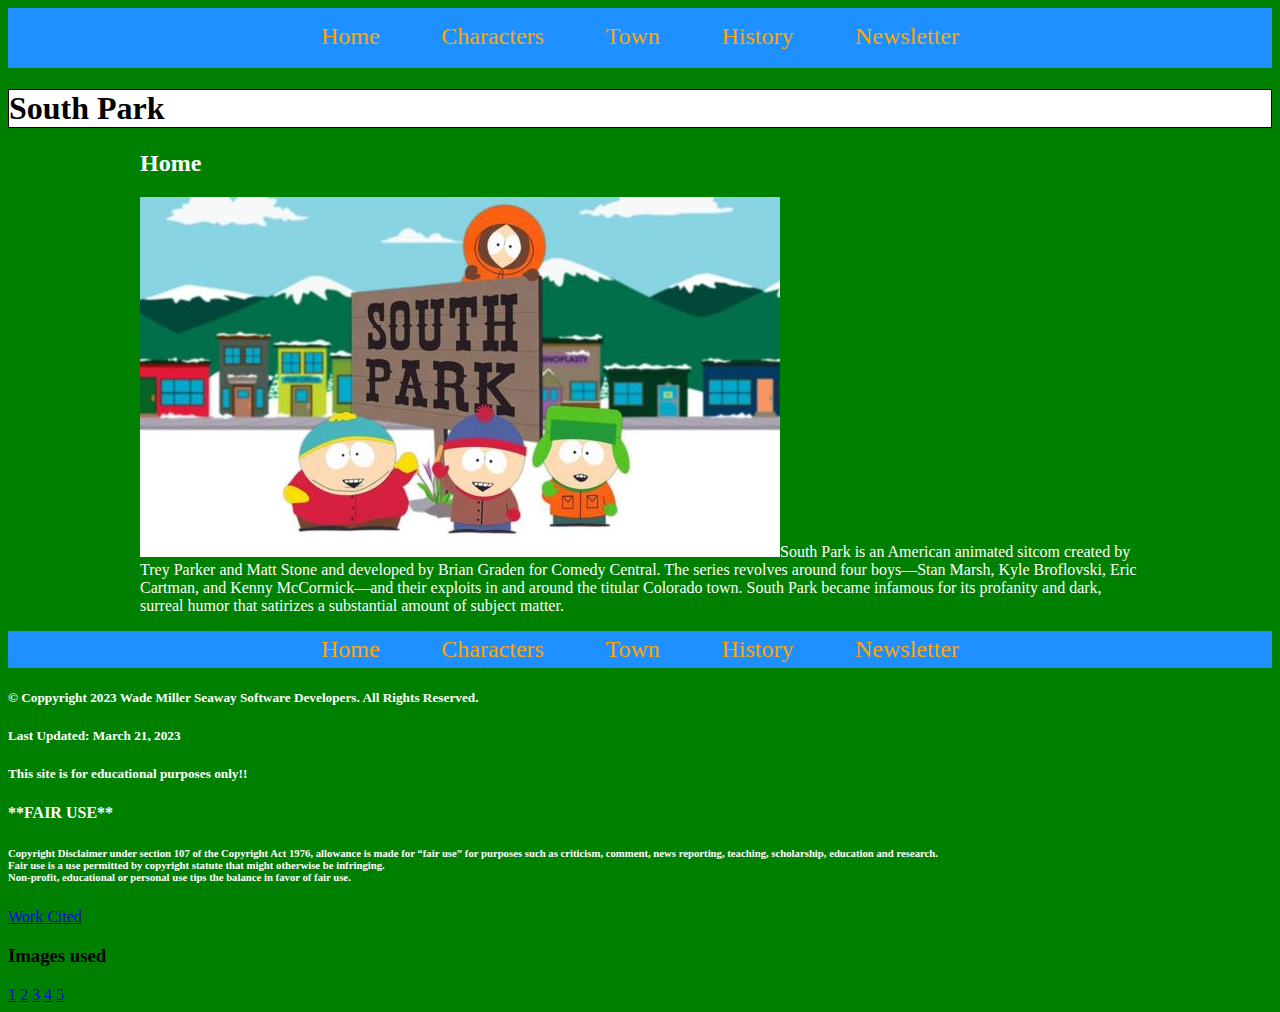
<file: index.html>
<!doctype html>
<meta charset="utf-8">
<title>South Park</title>
<link rel="stylesheet" href="css/styles.css">
	<header>
				
		<nav>
			<a href="index.html">Home</a>
			<a href="character.html">Characters</a>
			<a href="town.html">Town</a>
			<a href="history.html">History</a>
			<a href="newsletter.html">Newsletter</a>
		</nav>
	<h1>South Park</h1>
	</header>
	<main>
		<h2><b>Home</b></h2>
		<article>
		<p><img src="images/sign.jpeg" alt="sign to south park">South Park is an American animated sitcom created by Trey Parker and Matt Stone and developed by Brian Graden for Comedy Central. The series revolves around four boys—Stan Marsh, Kyle Broflovski, Eric Cartman, and Kenny McCormick—and their exploits in and around the titular Colorado town. South Park became infamous for its profanity and dark, surreal humor that satirizes a substantial amount of subject matter.</p>
	</article>
	</main>
	<footer>
	<nav id="fNav">
			<a href="index.html">Home</a>
			<a href="character.html">Characters</a>
			<a href="town.html">Town</a>
			<a href="history.html">History</a>
			<a href="newsletter.html">Newsletter</a>
		</nav>
<h5>&copy; Coppyright 2023 Wade Miller Seaway Software Developers. All Rights Reserved.</h5>
		<h5>Last Updated: March 21, 2023</h5>
		<h5>This site is for educational purposes only!!</h5>
<h4>**FAIR USE**</h4>

<h6>Copyright Disclaimer under section 107 of the Copyright Act 1976, allowance is made for “fair use” for purposes such as criticism, comment, news reporting, teaching, scholarship, education and research.<br>Fair use is a use permitted by copyright statute that might otherwise be infringing. <br>Non-profit, educational or personal use tips the balance in favor of fair use. </h6>

		<a href="https://en.wikipedia.org/wiki/South_Park">Work Cited</a>
		<h3>Images used</h3>
		<a href="https://www.hollywoodreporter.com/movies/movie-news/south-park-trey-parker-matt-stone-series-return-1235036882/">1</a>
		<a href="https://www.latimes.com/entertainment-arts/business/story/2022-08-09/matt-stone-and-trey-parker-talk-25-years-of-south-park-and-their-lost-deep-fake-trump-movie">2</a>
		<a href="https://southpark.fandom.com/wiki/South_Park_(Location)">3</a>
		<a href="https://www.youtube.com/watch?v=b2snkvrx-LM">4</a>
		<a href="https://logos.fandom.com/wiki/South_Park">5</a>

	</footer>
</file>
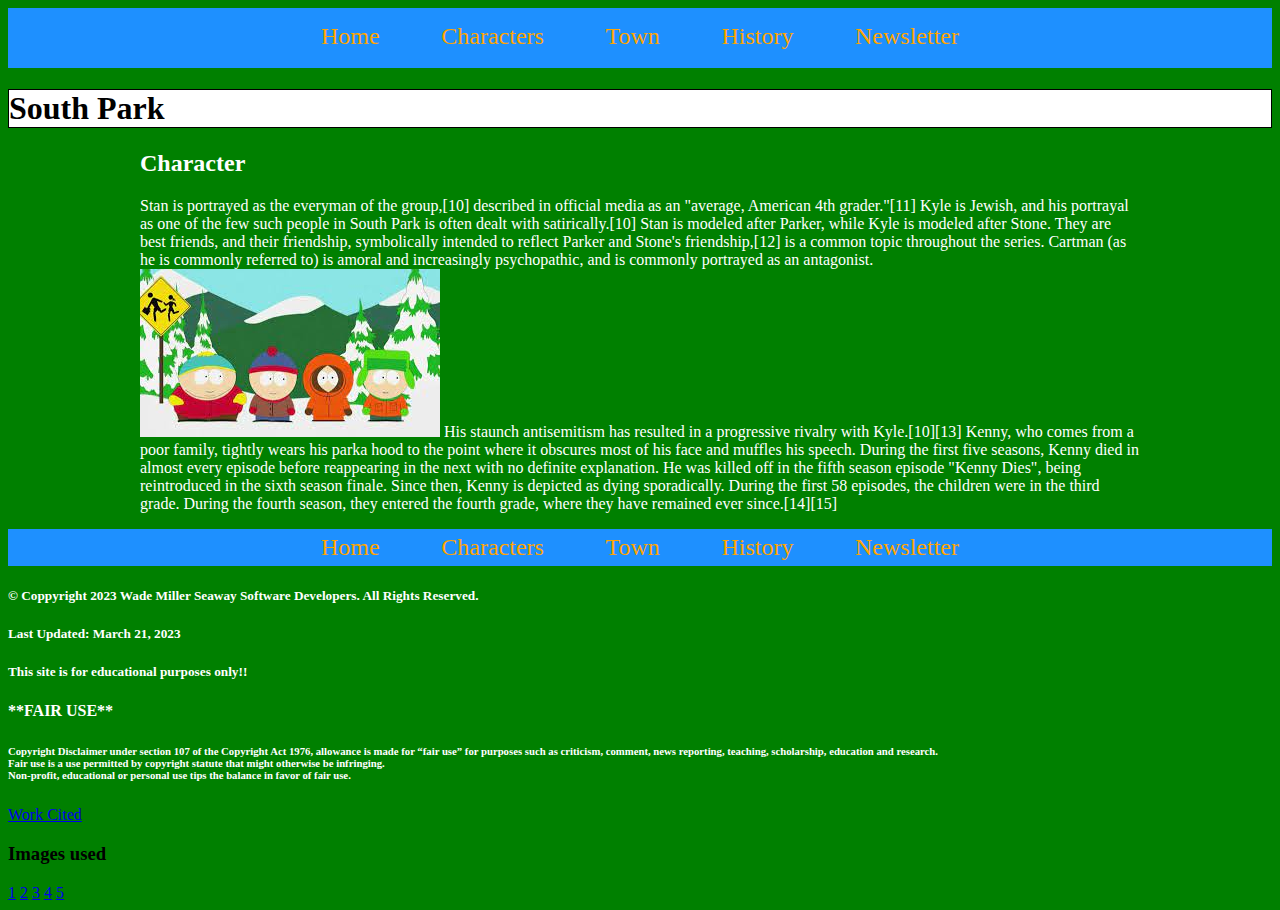
<file: character.html>
<!doctype html>
<meta charset="utf-8">
<title>South Park</title>
<link rel="stylesheet" href="css/styles.css">
	<header>
				
		<nav>
			<a href="index.html">Home</a>
			<a href="character.html">Characters</a>
			<a href="town.html">Town</a>
			<a href="history.html">History</a>
			<a href="newsletter.html">Newsletter</a>
		</nav>
	<h1>South Park</h1>
	</header>
	<main>
		<h2><b>Character</b></h2>
		<article>
		<p>Stan is portrayed as the everyman of the group,[10] described in official media as an "average, American 4th grader."[11] Kyle is Jewish, and his portrayal as one of the few such people in South Park is often dealt with satirically.[10] Stan is modeled after Parker, while Kyle is modeled after Stone. They are best friends, and their friendship, symbolically intended to reflect Parker and Stone's friendship,[12] is a common topic throughout the series. Cartman (as he is commonly referred to) is amoral and increasingly psychopathic, and is commonly portrayed as an antagonist.<img src="images/home.jpeg" alt="Main Characters"> His staunch antisemitism has resulted in a progressive rivalry with Kyle.[10][13] Kenny, who comes from a poor family, tightly wears his parka hood to the point where it obscures most of his face and muffles his speech. During the first five seasons, Kenny died in almost every episode before reappearing in the next with no definite explanation. He was killed off in the fifth season episode "Kenny Dies", being reintroduced in the sixth season finale. Since then, Kenny is depicted as dying sporadically. During the first 58 episodes, the children were in the third grade. During the fourth season, they entered the fourth grade, where they have remained ever since.[14][15]

</p>
	</article>
	</main>
	<footer>
	<nav id="fNav">
			<a href="index.html">Home</a>
			<a href="character.html">Characters</a>
			<a href="town.html">Town</a>
			<a href="history.html">History</a>
			<a href="newsletter.html">Newsletter</a>
		</nav>
<h5>&copy; Coppyright 2023 Wade Miller Seaway Software Developers. All Rights Reserved.</h5>
		<h5>Last Updated: March 21, 2023</h5>
		<h5>This site is for educational purposes only!!</h5>
<h4>**FAIR USE**</h4>

<h6>Copyright Disclaimer under section 107 of the Copyright Act 1976, allowance is made for “fair use” for purposes such as criticism, comment, news reporting, teaching, scholarship, education and research.<br>Fair use is a use permitted by copyright statute that might otherwise be infringing. <br>Non-profit, educational or personal use tips the balance in favor of fair use. </h6>

		<a href="https://en.wikipedia.org/wiki/South_Park">Work Cited</a>
		<h3>Images used</h3>
		<a href="https://www.hollywoodreporter.com/movies/movie-news/south-park-trey-parker-matt-stone-series-return-1235036882/">1</a>
		<a href="https://www.latimes.com/entertainment-arts/business/story/2022-08-09/matt-stone-and-trey-parker-talk-25-years-of-south-park-and-their-lost-deep-fake-trump-movie">2</a>
		<a href="https://southpark.fandom.com/wiki/South_Park_(Location)">3</a>
		<a href="https://www.youtube.com/watch?v=b2snkvrx-LM">4</a>
		<a href="https://logos.fandom.com/wiki/South_Park">5</a>

	</footer>
</file>
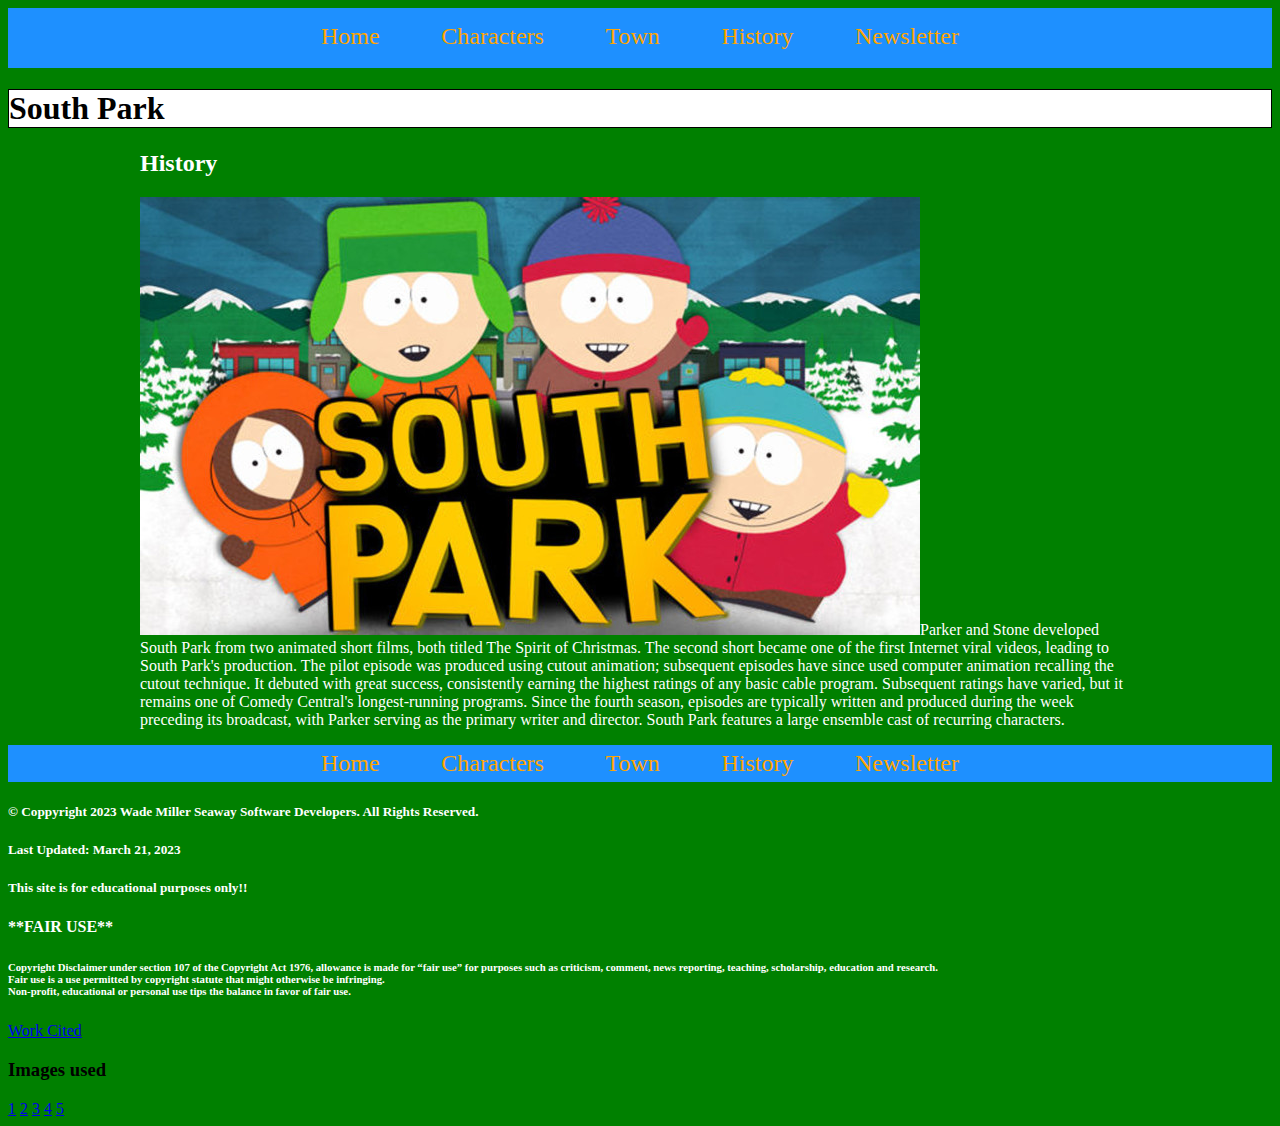
<file: history.html>
<!doctype html>
<meta charset="utf-8">
<title>South Park</title>
<link rel="stylesheet" href="css/styles.css">
	<header>
				
		<nav>
			<a href="index.html">Home</a>
			<a href="character.html">Characters</a>
			<a href="town.html">Town</a>
			<a href="history.html">History</a>
			<a href="newsletter.html">Newsletter</a>
		</nav>
	<h1>South Park</h1>
	</header>
	<main>
		<h2><b>History</b></h2>
		<article>
		<p><img src="images/histroy.jpeg" alt="South Park logo">Parker and Stone developed South Park from two animated short films, both titled The Spirit of Christmas. The second short became one of the first Internet viral videos, leading to South Park's production. The pilot episode was produced using cutout animation; subsequent episodes have since used computer animation recalling the cutout technique. It debuted with great success, consistently earning the highest ratings of any basic cable program. Subsequent ratings have varied, but it remains one of Comedy Central's longest-running programs. Since the fourth season, episodes are typically written and produced during the week preceding its broadcast, with Parker serving as the primary writer and director. South Park features a large ensemble cast of recurring characters.</p>
	</article>
	</main>
	<footer>
	<nav id="fNav">
			<a href="index.html">Home</a>
			<a href="character.html">Characters</a>
			<a href="town.html">Town</a>
			<a href="history.html">History</a>
			<a href="newsletter.html">Newsletter</a>
		</nav>
<h5>&copy; Coppyright 2023 Wade Miller Seaway Software Developers. All Rights Reserved.</h5>
		<h5>Last Updated: March 21, 2023</h5>
		<h5>This site is for educational purposes only!!</h5>
<h4>**FAIR USE**</h4>

<h6>Copyright Disclaimer under section 107 of the Copyright Act 1976, allowance is made for “fair use” for purposes such as criticism, comment, news reporting, teaching, scholarship, education and research.<br>Fair use is a use permitted by copyright statute that might otherwise be infringing. <br>Non-profit, educational or personal use tips the balance in favor of fair use. </h6>

		<a href="https://en.wikipedia.org/wiki/South_Park">Work Cited</a>
		<h3>Images used</h3>
		<a href="https://www.hollywoodreporter.com/movies/movie-news/south-park-trey-parker-matt-stone-series-return-1235036882/">1</a>
		<a href="https://www.latimes.com/entertainment-arts/business/story/2022-08-09/matt-stone-and-trey-parker-talk-25-years-of-south-park-and-their-lost-deep-fake-trump-movie">2</a>
		<a href="https://southpark.fandom.com/wiki/South_Park_(Location)">3</a>
		<a href="https://www.youtube.com/watch?v=b2snkvrx-LM">4</a>
		<a href="https://logos.fandom.com/wiki/South_Park">5</a>

	</footer>
</file>
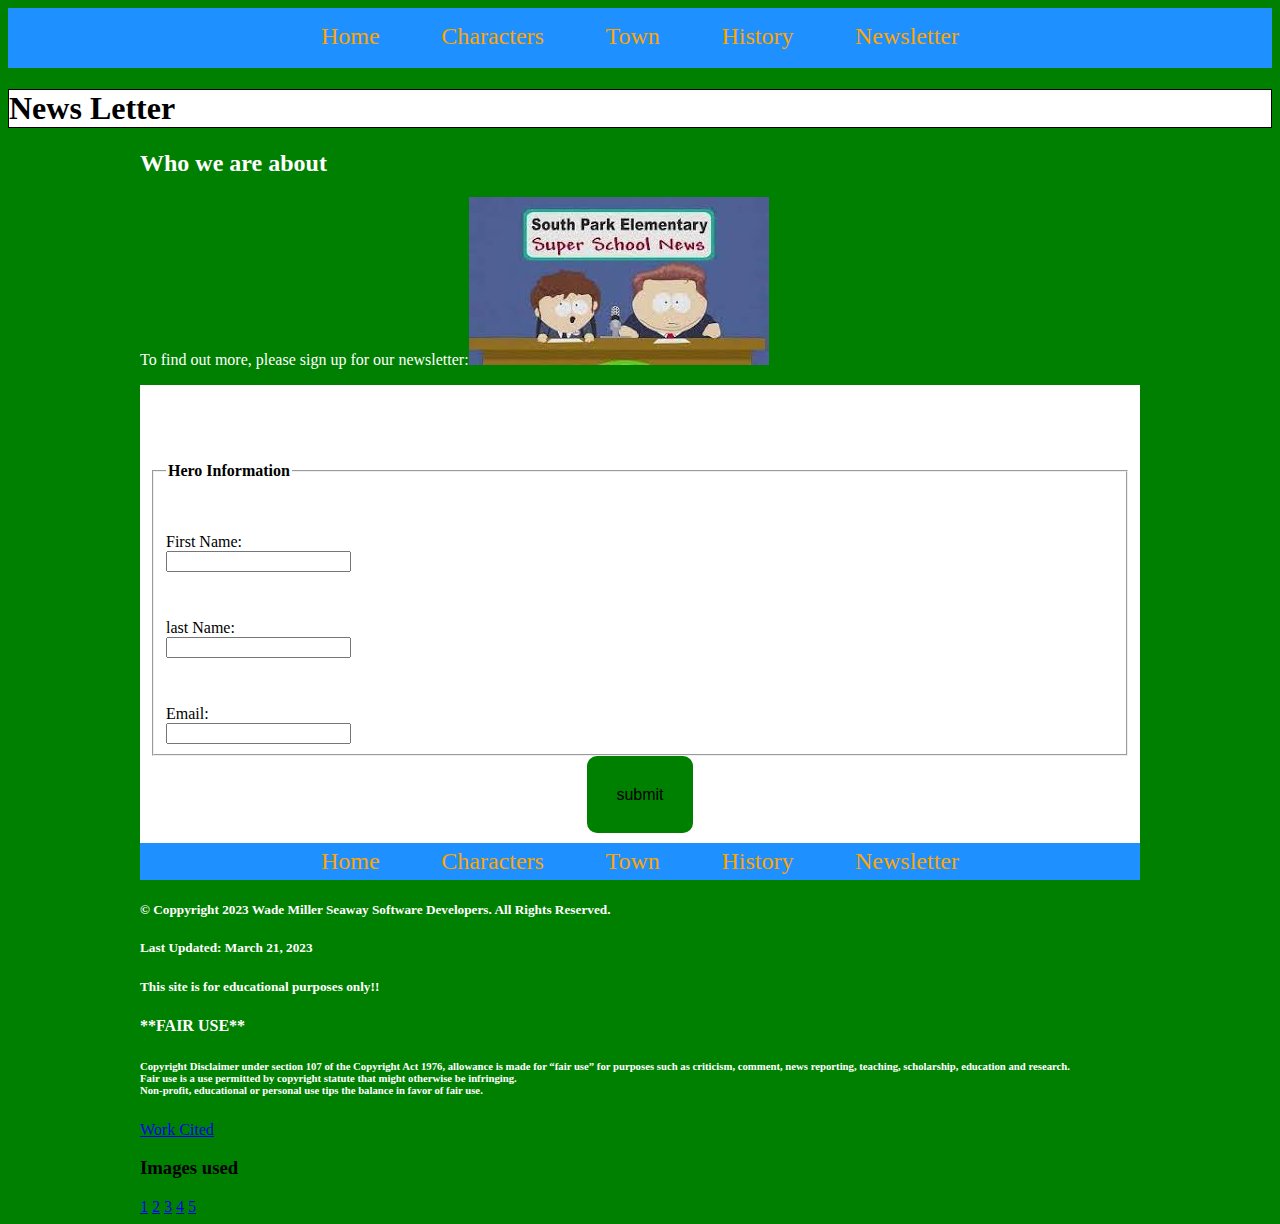
<file: newsletter.html>
<!doctype html>
<meta charset="utf-8">
<title>South Park</title>
<link rel="stylesheet" href="css/styles.css">
	<header>
				
		<nav>
			<a href="index.html">Home</a>
			<a href="character.html">Characters</a>
			<a href="town.html">Town</a>
			<a href="history.html">History</a>
			<a href="newsletter.html">Newsletter</a>
		</nav>
	<h1>News Letter</h1>
	</header>
	<main>
		<h2><b>Who we are about</b></h2>
		<article>
		<p>To find out more, please sign up for our newsletter:<img src="images/news.jpeg" alt="News of south park elmentary">
<div id="form">
	
	 <h2>Complete the form below</h2>
		
		
<form> 
	
<fieldset>
	<legend>Hero Information</legend>
	<label for="fName">First Name:</label>
	<input type="text" name="fName" id="fName" required>
	
	<label for="lName">last Name:</label>
	<input type="text" name="lName" id="lName" required>
	
	<label for="email">Email:</label>
	<input type="email" name="email" id="email" required>
</fieldset>
	
     
		<input type="submit" id="submit" value="submit" class="btn">
	</form>
	</div>
	<footer>
	<nav id="fNav">
			<a href="index.html">Home</a>
			<a href="character.html">Characters</a>
			<a href="town.html">Town</a>
			<a href="history.html">History</a>
			<a href="newsletter.html">Newsletter</a>
		</nav>
<h5>&copy; Coppyright 2023 Wade Miller Seaway Software Developers. All Rights Reserved.</h5>
		<h5>Last Updated: March 21, 2023</h5>
		<h5>This site is for educational purposes only!!</h5>
<h4>**FAIR USE**</h4>

<h6>Copyright Disclaimer under section 107 of the Copyright Act 1976, allowance is made for “fair use” for purposes such as criticism, comment, news reporting, teaching, scholarship, education and research.<br>Fair use is a use permitted by copyright statute that might otherwise be infringing. <br>Non-profit, educational or personal use tips the balance in favor of fair use. </h6>

		<a href="https://en.wikipedia.org/wiki/South_Park">Work Cited</a>
		<h3>Images used</h3>
		<a href="https://www.hollywoodreporter.com/movies/movie-news/south-park-trey-parker-matt-stone-series-return-1235036882/">1</a>
		<a href="https://www.latimes.com/entertainment-arts/business/story/2022-08-09/matt-stone-and-trey-parker-talk-25-years-of-south-park-and-their-lost-deep-fake-trump-movie">2</a>
		<a href="https://southpark.fandom.com/wiki/South_Park_(Location)">3</a>
		<a href="https://www.youtube.com/watch?v=b2snkvrx-LM">4</a>
		<a href="https://logos.fandom.com/wiki/South_Park">5</a>


	</footer>
</file>
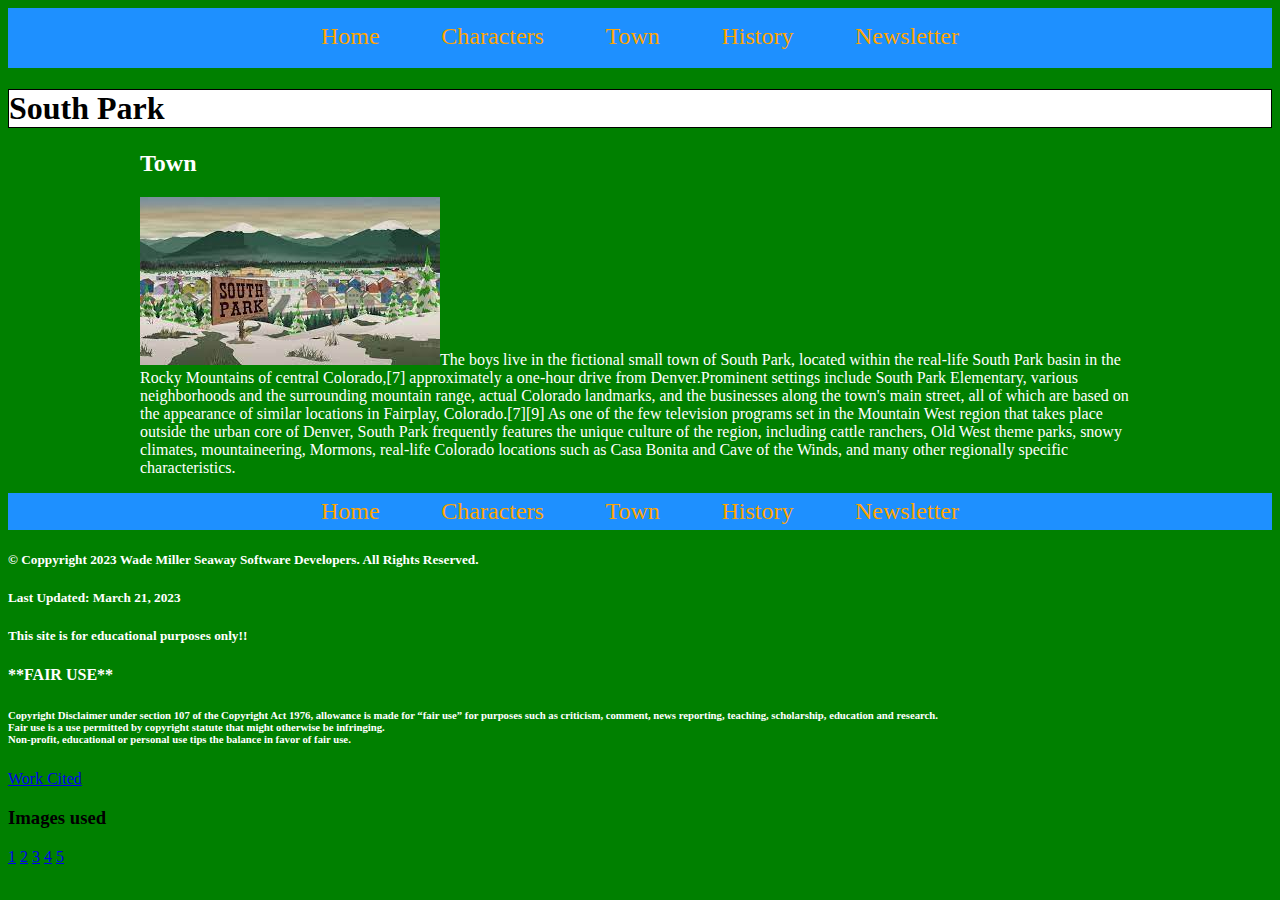
<file: town.html>
<!doctype html>
<meta charset="utf-8">
<title>South Park</title>
<link rel="stylesheet" href="css/styles.css">
	<header>
				
		<nav>
			<a href="index.html">Home</a>
			<a href="character.html">Characters</a>
			<a href="town.html">Town</a>
			<a href="history.html">History</a>
			<a href="newsletter.html">Newsletter</a>
		</nav>
	<h1>South Park</h1>
	</header>
	<main>
		<h2><b>Town</b></h2>
		<article>
		<p><img src="images/town.jpeg" alt="South park">The boys live in the fictional small town of South Park, located within the real-life South Park basin in the Rocky Mountains of central Colorado,[7] approximately a one-hour drive from Denver.Prominent settings include South Park Elementary, various neighborhoods and the surrounding mountain range, actual Colorado landmarks, and the businesses along the town's main street, all of which are based on the appearance of similar locations in Fairplay, Colorado.[7][9] As one of the few television programs set in the Mountain West region that takes place outside the urban core of Denver, South Park frequently features the unique culture of the region, including cattle ranchers, Old West theme parks, snowy climates, mountaineering, Mormons, real-life Colorado locations such as Casa Bonita and Cave of the Winds, and many other regionally specific characteristics.</p>
	</article>
	</main>
	<footer>
	<nav id="fNav">
			<a href="index.html">Home</a>
			<a href="character.html">Characters</a>
			<a href="town.html">Town</a>
			<a href="history.html">History</a>
			<a href="newsletter.html">Newsletter</a>
		</nav>
<h5>&copy; Coppyright 2023 Wade Miller Seaway Software Developers. All Rights Reserved.</h5>
		<h5>Last Updated: March 21, 2023</h5>
		<h5>This site is for educational purposes only!!</h5>
<h4>**FAIR USE**</h4>

<h6>Copyright Disclaimer under section 107 of the Copyright Act 1976, allowance is made for “fair use” for purposes such as criticism, comment, news reporting, teaching, scholarship, education and research.<br>Fair use is a use permitted by copyright statute that might otherwise be infringing. <br>Non-profit, educational or personal use tips the balance in favor of fair use. </h6>

		<a href="https://en.wikipedia.org/wiki/South_Park">Work Cited</a>
		<h3>Images used</h3>
		<a href="https://www.hollywoodreporter.com/movies/movie-news/south-park-trey-parker-matt-stone-series-return-1235036882/">1</a>
		<a href="https://www.latimes.com/entertainment-arts/business/story/2022-08-09/matt-stone-and-trey-parker-talk-25-years-of-south-park-and-their-lost-deep-fake-trump-movie">2</a>
		<a href="https://southpark.fandom.com/wiki/South_Park_(Location)">3</a>
		<a href="https://www.youtube.com/watch?v=b2snkvrx-LM">4</a>
		<a href="https://logos.fandom.com/wiki/South_Park">5</a>



	</footer>
</file>
<file: css/styles.css>
/* CSS Document */
body {
	background-color: green;
}

header {
	background: green;
}
header nav {
	padding: 15px 30px;
	background-color: dodgerblue;
	min-height: 30px;
	font-size: 1em;
}

nav {
    padding: 5px 0;
    background: dodgerblue;
	text-align: center;
}

nav ul {
    display: block;
    padding-left: 100px;
}

nav ul li {
    display: inline-block;
    list-style: none;
}

nav a {
    color:orange;
    font-size: 1.5em;
    padding: 0 1.2em;
    text-decoration: none;
}

nav a:hover {
    color: red;
    text-decoration: none;
}



header img {
	max-width: 100%;
	text-align: center;
	display: block;
	background-size: cover;
	width: 50%;
	height: auto;
	margin: auto;
	
	
}

li{
	color: white;
}

header nav a {
	color: orange;
	text-decoration: none;
}

header h1 {
	font-size: 2em;
	background-color: white;
	border: 1px solid black;
	color: black;
}

main {
	margin: 0 auto;
	max-width: 1000px;
}

img {
	text-align: center;
	
}

table{
	width: 80%;
}

p, h1, h2, h4, h5, h6{
	color: white;
}


#form {
		margin-top:1%;
		background-color: white;
		padding: 1%;
	}
	
#form h2 {
		text-align: center;
	}

	
fieldset legend {
		font-weight: bold;
		font-size:1em;
	}
	
label{
	display:block;
	padding-top: 5%
}
	
form #submit {
		margin: 0 auto;
		border: none;
		display: block;
		padding: 3%;
		font-size: 1em;
		border-radius: 10px;
		background-color: green;
	}
</file>
